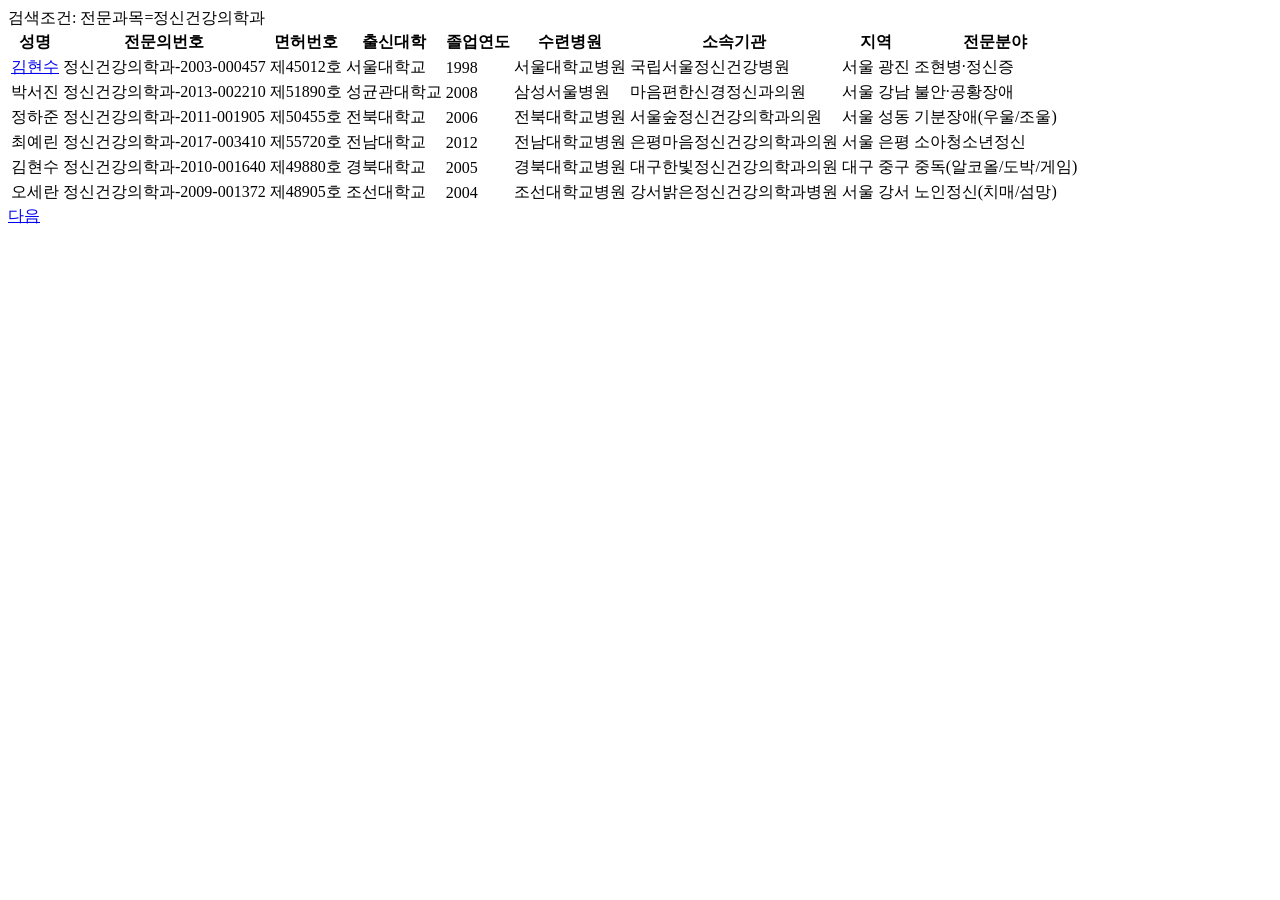
<file: db/sources/fixtures/knpa_directory_page1.html>
<!DOCTYPE html>
<!-- 대한신경정신의학회 전문의 찾기 결과 페이지 구조를 모사한 오프라인 테스트 픽스처.
     실제 사이트 DOM에 맞춰 knpa_parser.HEADER_ALIASES / 검색 URL만 조정하면 됩니다. -->
<html lang="ko">
<head><meta charset="utf-8"><title>전문의 찾기 - 정신건강의학과</title></head>
<body>
  <div class="search-form">검색조건: 전문과목=정신건강의학과</div>
  <table class="member-list" summary="정신건강의학과 전문의 목록">
    <thead>
      <tr>
        <th>성명</th>
        <th>전문의번호</th>
        <th>면허번호</th>
        <th>출신대학</th>
        <th>졸업연도</th>
        <th>수련병원</th>
        <th>소속기관</th>
        <th>지역</th>
        <th>전문분야</th>
      </tr>
    </thead>
    <tbody>
      <tr>
        <td><a href="/member/view.asp?id=10231">김현수</a></td>
        <td>정신건강의학과-2003-000457</td>
        <td>제45012호</td>
        <td>서울대학교</td>
        <td>1998</td>
        <td>서울대학교병원</td>
        <td><span class="org">국립서울정신건강병원</span></td>
        <td>서울 광진</td>
        <td>조현병·정신증</td>
      </tr>
      <tr>
        <td>박서진</td>
        <td>정신건강의학과-2013-002210</td>
        <td>제51890호</td>
        <td>성균관대학교</td>
        <td>2008</td>
        <td>삼성서울병원</td>
        <td>마음편한신경정신과의원</td>
        <td>서울 강남</td>
        <td>불안·공황장애</td>
      </tr>
      <tr>
        <td>정하준</td>
        <td>정신건강의학과-2011-001905</td>
        <td>제50455호</td>
        <td>전북대학교</td>
        <td>2006</td>
        <td>전북대학교병원</td>
        <td>서울숲정신건강의학과의원</td>
        <td>서울 성동</td>
        <td>기분장애(우울/조울)</td>
      </tr>
      <tr>
        <td>최예린</td>
        <td>정신건강의학과-2017-003410</td>
        <td>제55720호</td>
        <td>전남대학교</td>
        <td>2012</td>
        <td>전남대학교병원</td>
        <td>은평마음정신건강의학과의원</td>
        <td>서울 은평</td>
        <td>소아청소년정신</td>
      </tr>
      <tr>
        <td>김현수</td>
        <td>정신건강의학과-2010-001640</td>
        <td>제49880호</td>
        <td>경북대학교</td>
        <td>2005</td>
        <td>경북대학교병원</td>
        <td>대구한빛정신건강의학과의원</td>
        <td>대구 중구</td>
        <td>중독(알코올/도박/게임)</td>
      </tr>
      <tr>
        <td>오세란</td>
        <td>정신건강의학과-2009-001372</td>
        <td>제48905호</td>
        <td>조선대학교</td>
        <td>2004</td>
        <td>조선대학교병원</td>
        <td>강서밝은정신건강의학과병원</td>
        <td>서울 강서</td>
        <td>노인정신(치매/섬망)</td>
      </tr>
    </tbody>
  </table>
  <div class="paging"><a href="?page=2">다음</a></div>
</body>
</html>
</file>
